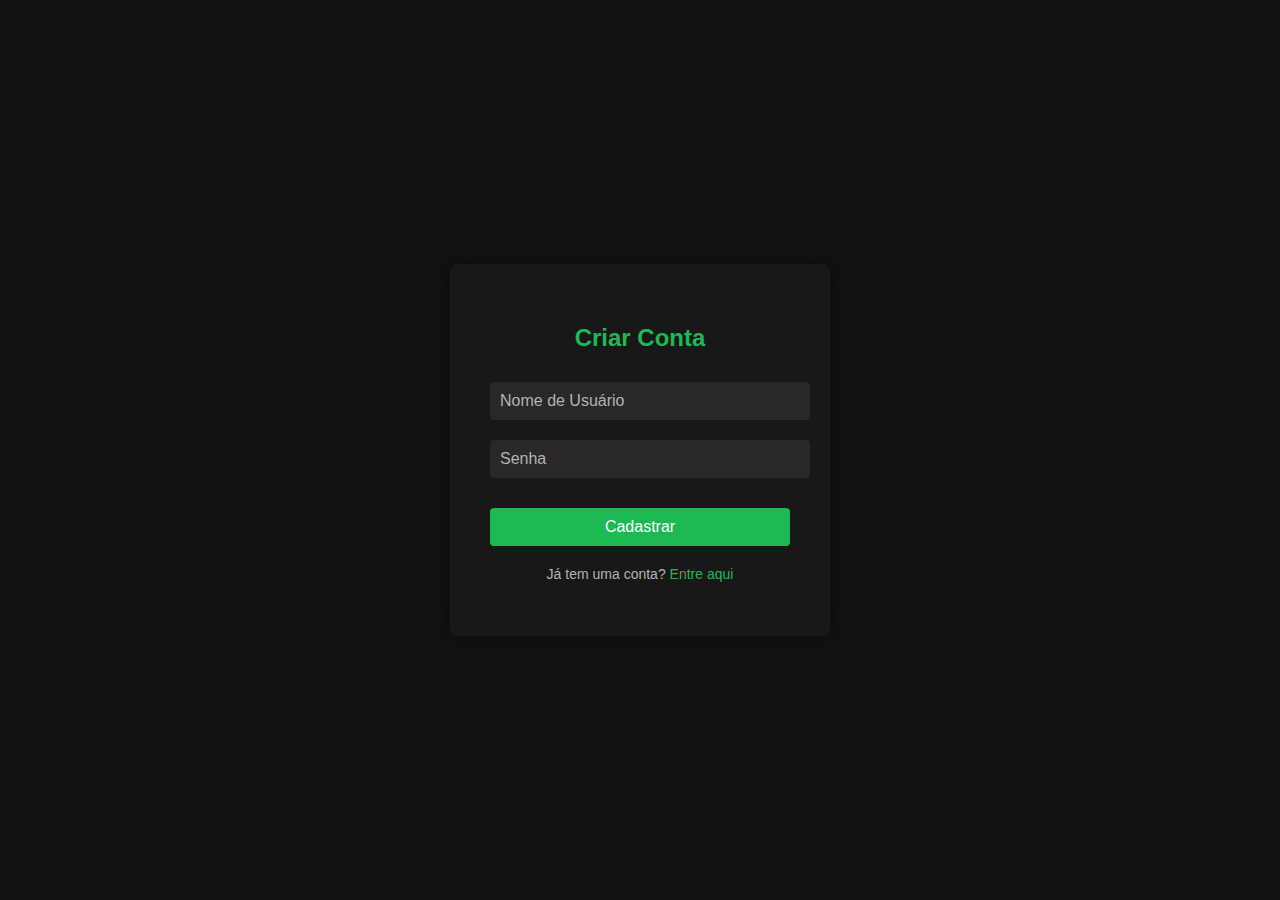
<file: SpotFunk/index.html>
<!DOCTYPE html>
<html lang="pt-br">
<head>
    <meta charset="UTF-8">
    <meta name="viewport" content="width=device-width, initial-scale=1.0">
    <title>Cadastro - Projeto Spotify</title>
    <link rel="stylesheet" href="style1.css">
</head>
<body>
    <div class="login-container">
        <h2>Criar Conta</h2>
        <input type="text" id="username" placeholder="Nome de Usuário">
        <input type="password" id="password" placeholder="Senha">
        <button id="register-button">Cadastrar</button>
        <p>Já tem uma conta? <a href="login.html">Entre aqui</a></p>
    </div>
    
    <script src="./script.js"></script>
</body>
</html>
</file>
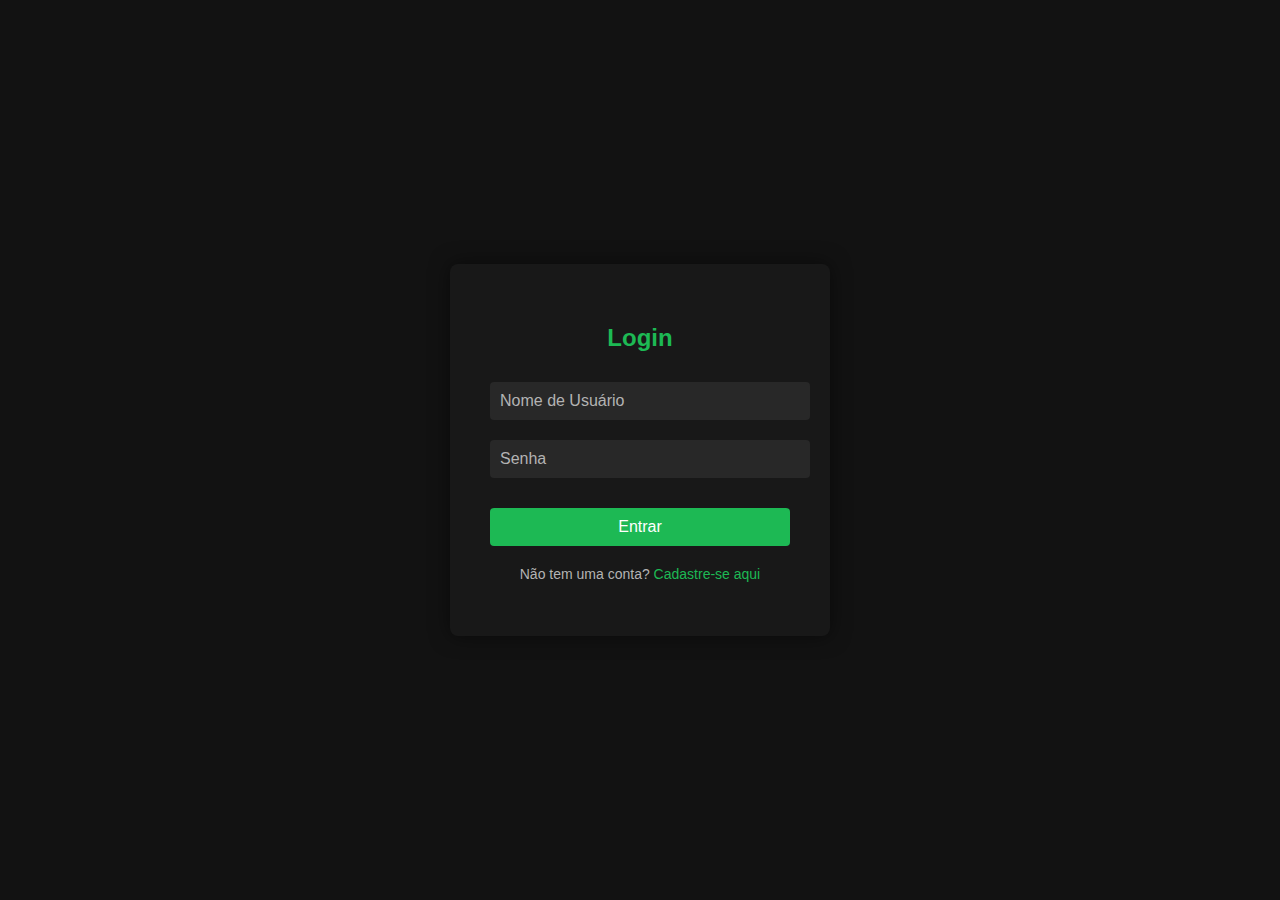
<file: SpotFunk/login.html>
<!DOCTYPE html>
<html lang="pt-br">
<head>
    <meta charset="UTF-8">
    <meta name="viewport" content="width=device-width, initial-scale=1.0">
    <title>Login - Projeto Spotify</title>
    <link rel="stylesheet" href="style1.css">
</head>
<body>
    <div class="login-container">
        <h2>Login</h2>
        <input type="text" id="login-username" placeholder="Nome de Usuário">
        <input type="password" id="login-password" placeholder="Senha">
        <button id="login-button">Entrar</button>
        <p>Não tem uma conta? <a href="index.html">Cadastre-se aqui</a></p>
    </div>

    <script src="./script.js"></script>
</body>
</html>
</file>
<file: SpotFunk/style1.css>
body {
    font-family: 'Arial', sans-serif;
    background-color: #121212;
    color: #fff;
    margin: 0;
    display: flex;
    justify-content: center;
    align-items: center;
    height: 100vh;
}

.login-container {
    background-color: #181818;
    border-radius: 8px;
    padding: 40px;
    box-shadow: 0 0 20px rgba(0, 0, 0, 0.5);
    width: 300px;
    text-align: center;
}

h2 {
    margin-bottom: 20px;
    font-size: 24px;
    color: #1DB954; /* Verde característico do Spotify */
}

input {
    width: 100%;
    padding: 10px;
    margin: 10px 0;
    border: none;
    border-radius: 4px;
    background-color: #282828;
    color: #fff;
    font-size: 16px;
}

input::placeholder {
    color: #b3b3b3;
}

button {
    width: 100%;
    padding: 10px;
    margin-top: 20px;
    border: none;
    border-radius: 4px;
    background-color: #1DB954; /* Verde do Spotify */
    color: #fff;
    font-size: 16px;
    cursor: pointer;
    transition: background-color 0.3s;
}

button:hover {
    background-color: #1aa34a; /* Verde mais escuro para hover */
}

p {
    margin-top: 20px;
    font-size: 14px;
    color: #b3b3b3;
}

a {
    color: #1DB954; /* Verde do Spotify */
    text-decoration: none;
}

a:hover {
    text-decoration: underline;
}
</file>
